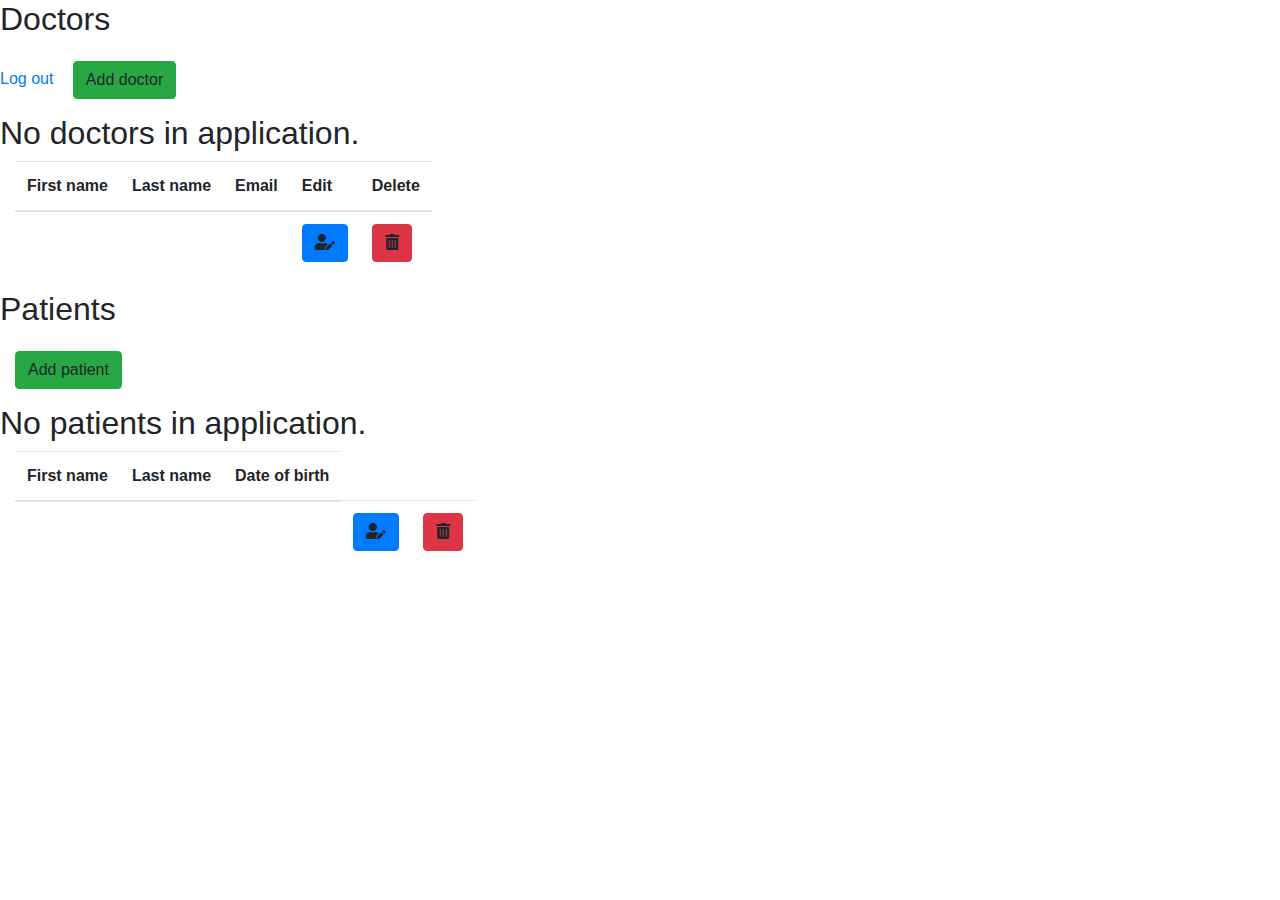
<file: src/main/resources/templates/index.html>
<!DOCTYPE html>
<html xmlns:th="http://www.thymeleaf.org"
      xmlns:sec="http://www.thymeleaf.org/thymeleaf-extras-springsecurity3">
<head>
    <meta charset="UTF-8">
    <title>Home page</title>
    <link rel="stylesheet" type="text/css" th:href="@{/css/myStyles.css}"/>
    <link rel="stylesheet" href="https://stackpath.bootstrapcdn.com/bootstrap/4.1.3/css/bootstrap.min.css">
    <link rel="stylesheet" href="https://use.fontawesome.com/releases/v5.4.1/css/all.css">
</head>
<body>
<h2>Doctors</h2>

<a class="myButton" href="/logout">Log out</a>

<a sec:authorize="hasRole('ROLE_ADMIN')" class="btn btn-success" style="margin: 15px" th:href="@{/signup}">Add
    doctor</a>

<div th:if="${doctors.size() == 0}">
    <h2>No doctors in application.</h2>
</div>
<table class="table table-hover table-responsive" style="margin-left: 15px" th:if="${doctors.size() > 0}">
    <thead class="my-table-header">
    <th>First name</th>
    <th>Last name</th>
    <th>Email</th>
    <th sec:authorize="hasAnyRole('ROLE_ADMIN','ROLE_SUPPORT')">Edit</th>
    <th sec:authorize="hasRole('ROLE_ADMIN')">Delete</th>
    </thead>
    <tbody>
    <tr th:each="doctor : ${doctors}">
        <td th:text="${doctor.firstName}"></td>
        <td th:text="${doctor.lastName}"></td>
        <td th:text="${doctor.email}"></td>
        <td sec:authorize="hasAnyRole('ROLE_ADMIN','ROLE_SUPPORT')">
            <a class="btn btn-primary" th:href="@{/doctor/edit/{id}(id = ${doctor.id})}">
                <i class="fas fa-user-edit"></i>
            </a>
        </td>
        <td sec:authorize="hasRole('ROLE_ADMIN')">
            <a class="btn btn-danger" th:href="@{/doctor/delete/{id}(id = ${doctor.id})}">
                <i class="fas fa-trash-alt"></i>
            </a>
        </td>
    </tr>
    </tbody>
</table>

<h2>Patients</h2>

<a sec:authorize="hasAnyRole('ROLE_ADMIN','ROLE_SUPPORT')" class="btn btn-success" style="margin: 15px"
   th:href="@{/signup/patient}">Add
    patient</a>

<div th:if="${patients.size() == 0}">
    <h2>No patients in application.</h2>
</div>

<table class="table table-hover table-responsive" style="margin-left: 15px" th:if="${patients.size() > 0}">
    <thead class="my-table-header">
    <th>First name</th>
    <th>Last name</th>
    <th>Date of birth</th>
    </thead>
    <tbody>
    <tr th:each="patient : ${patients}">
        <td th:text="${patient.firstName}"></td>
        <td th:text="${patient.lastName}"></td>
        <td th:text="${#temporals.format(patient.dateOfBirth, 'dd-MMM-yyyy')}"></td>
        <td td sec:authorize="hasAnyRole('ROLE_ADMIN','ROLE_SUPPORT')">
            <a class="btn btn-primary" th:href="@{/patient/edit/{id}(id = ${patient.id})}">
                <i class="fas fa-user-edit"></i>
            </a>
        </td>
        <td td sec:authorize="hasRole('ROLE_ADMIN')">
            <a class="btn btn-danger" th:href="@{/patient/delete/{id}(id = ${patient.id})}">
                <i class="fas fa-trash-alt"></i>
            </a>
        </td>
    </tr>
    </tbody>
</table>

</body>
</html>
</file>
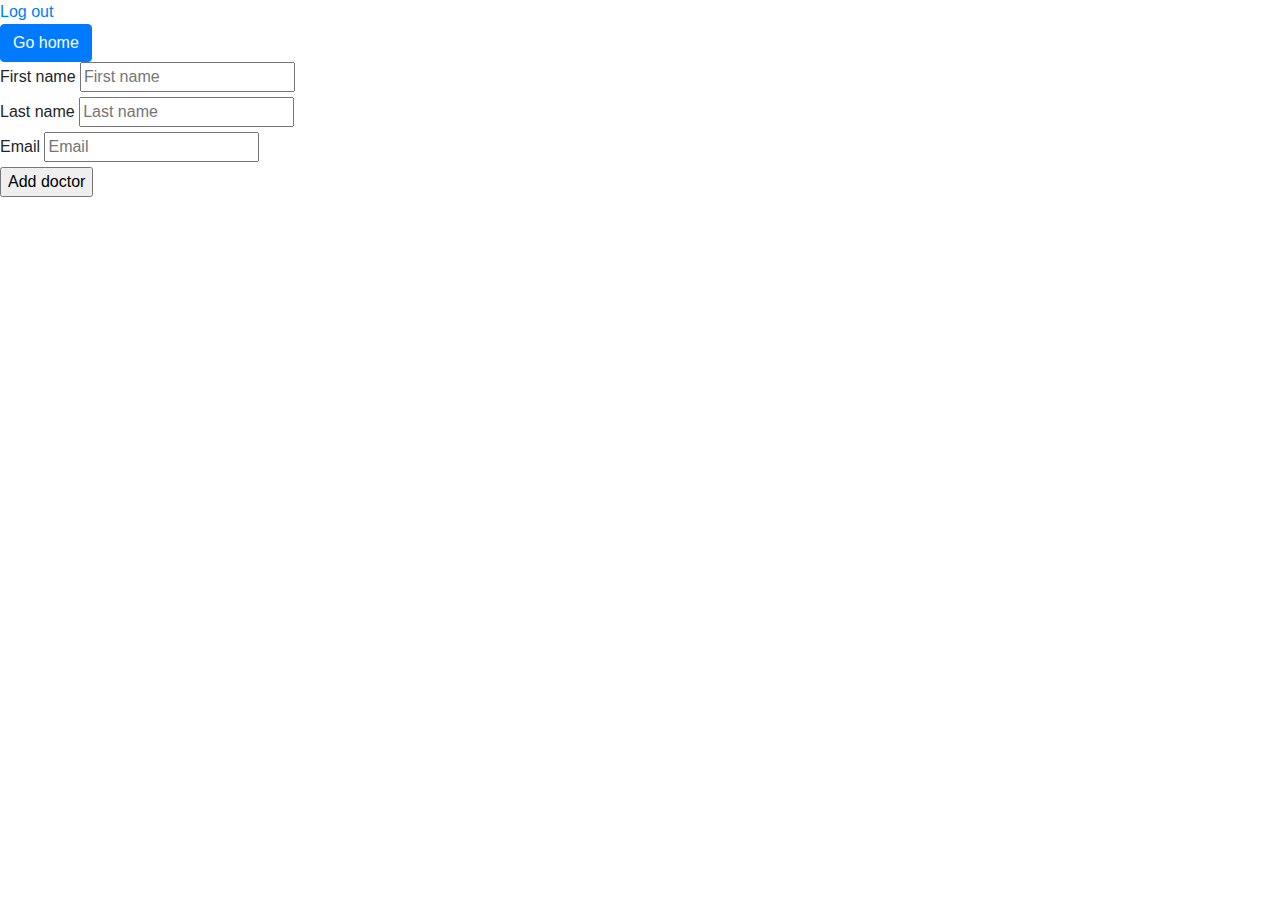
<file: src/main/resources/templates/add-doctor.html>
<!DOCTYPE html>
<html xmlns:th="http://www.thymeleaf.org">
<head>
    <meta charset="UTF-8">
    <title>Add doctor</title>
    <link rel="stylesheet" type="text/css" th:href="@{/css/MyStyles.css}"/>
    <link rel="stylesheet" href="https://stackpath.bootstrapcdn.com/bootstrap/4.1.3/css/bootstrap.min.css">
    <link rel="stylesheet" href="https://use.fontawesome.com/releases/v5.4.1/css/all.css">
</head>
<body>

<a href="/logout">Log out</a>

<div>
    <a class="btn btn-primary" href="/">Go home</a>
</div>

<form th:action="@{/doctor/add}" th:object="${doctor}" method="post">
    <div>
        <div>
            <label for="firstName">First name</label>
            <input type="text" th:field="${doctor.firstName}" id="firstName" placeholder="First name">
            <span th:if="${#fields.hasErrors('firstName')}" th:errors="${doctor.firstName}"></span>
        </div>

        <div>
            <label for="lastName">Last name</label>
            <input type="text" th:field="${doctor.lastName}" id="lastName" placeholder="Last name">
            <span th:if="${#fields.hasErrors('lastName')}" th:errors="${doctor.lastName}"></span>
        </div>

        <div>
            <label for="email">Email</label>
            <input type="email" th:field="${doctor.email}" id="email" placeholder="Email">
            <span th:if="${#fields.hasErrors('email')}" th:errors="${doctor.email}"></span>
        </div>
    </div>

    <div>
        <input type="submit" value="Add doctor">
    </div>

</form>

</body>
</html>
</file>
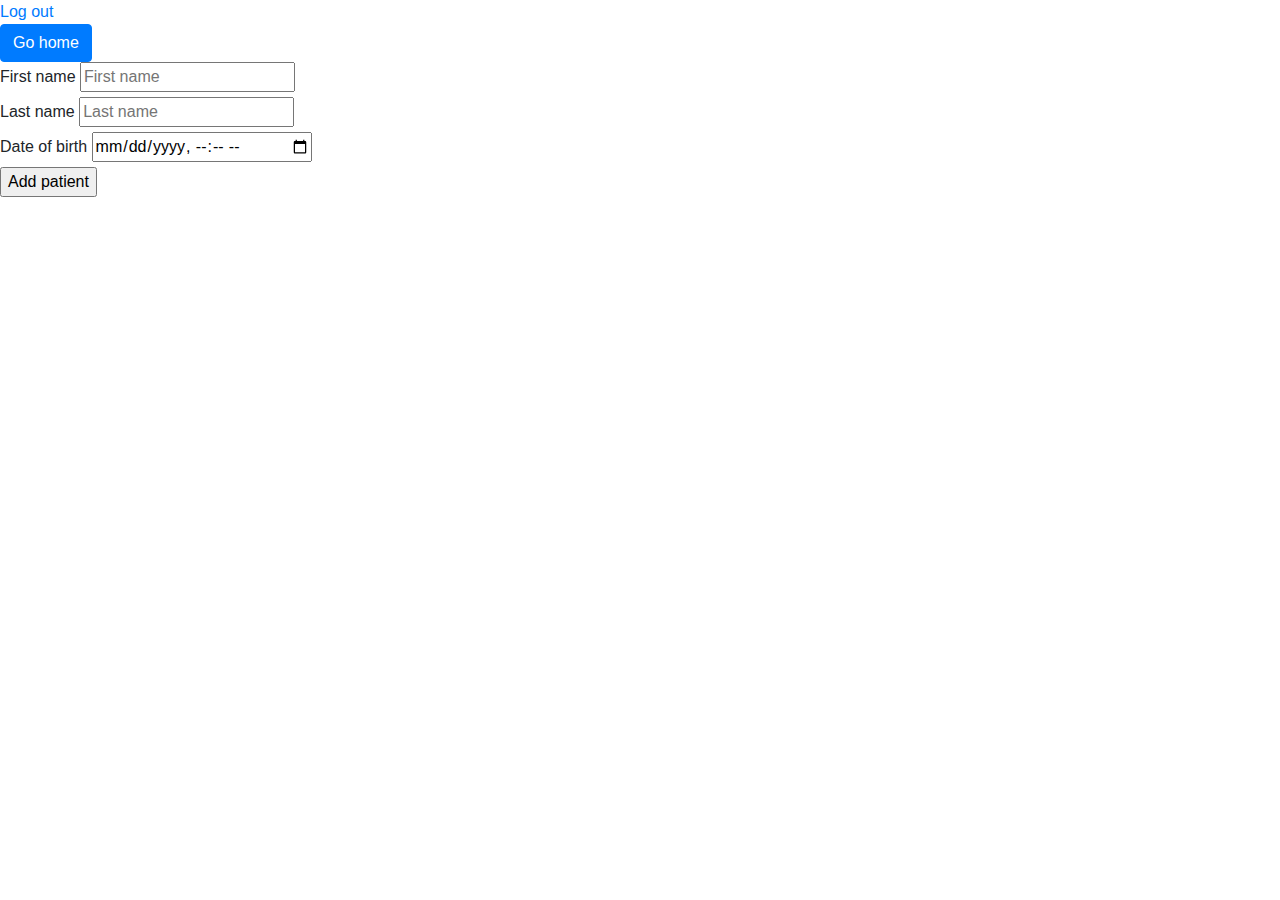
<file: src/main/resources/templates/add-patient.html>
<!DOCTYPE html>
<html xmlns:th="http://www.thymeleaf.org">
<head>
    <meta charset="UTF-8">
    <title>Add patient</title>
    <link rel="stylesheet" type="text/css" th:href="@{/css/MyStyles.css}"/>
    <link rel="stylesheet" href="https://stackpath.bootstrapcdn.com/bootstrap/4.1.3/css/bootstrap.min.css">
    <link rel="stylesheet" href="https://use.fontawesome.com/releases/v5.4.1/css/all.css">
</head>
<body>

<a href="/logout">Log out</a>

<div>
    <a class="btn btn-primary" href="/">Go home</a>
</div>

<form th:action="@{/patient/add}" th:object="${patient}" method="post">
    <div>
        <div>
            <label for="firstName">First name</label>
            <input type="text" th:field="${patient.firstName}" id="firstName" placeholder="First name">
            <span th:if="${#fields.hasErrors('firstName')}" th:errors="${patient.firstName}"></span>
        </div>

        <div>
            <label for="lastName">Last name</label>
            <input type="text" th:field="${patient.lastName}" id="lastName" placeholder="Last name">
            <span th:if="${#fields.hasErrors('lastName')}" th:errors="${patient.lastName}"></span>
        </div>

        <div>
            <label for="dateOfBirth">Date of birth</label>
            <input type="datetime-local" th:field="${patient.dateOfBirth}" id="dateOfBirth" placeholder="Date of birth">
            <span th:if="${#fields.hasErrors('dateOfBirth')}" th:errors="${patient.dateOfBirth}"></span>
        </div>
    </div>

    <div>
        <input type="submit" value="Add patient">
    </div>

</form>

</body>
</html>
</file>
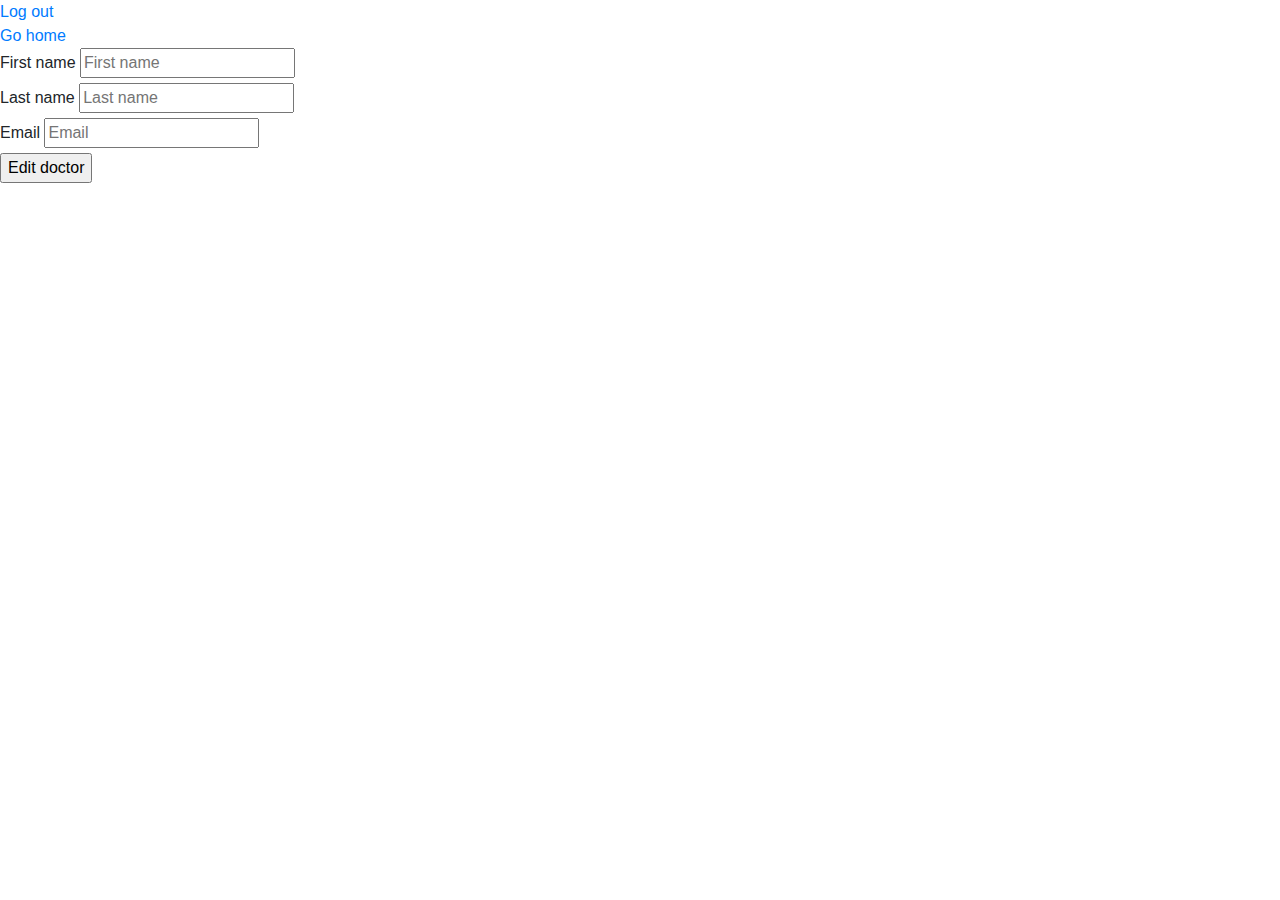
<file: src/main/resources/templates/edit-doctor.html>
<!DOCTYPE html>
<html xmlns:th="http://www.thymeleaf.org">
<head>
    <meta charset="UTF-8">
    <title>Edit doctor</title>
    <link rel="stylesheet" type="text/css" th:href="@{/css/MyStyles.css}"/>
    <link rel="stylesheet" href="https://stackpath.bootstrapcdn.com/bootstrap/4.1.3/css/bootstrap.min.css">
    <link rel="stylesheet" href="https://use.fontawesome.com/releases/v5.4.1/css/all.css">
</head>
<body>

<a href="/logout">Log out</a>

<div>
    <a href="/">Go home</a>
</div>

<form th:action="@{/doctor/update}" th:object="${doctor}" method="post">
    <input hidden th:field="${doctor.id}">
    <div>
        <div>
            <label for="firstName">First name</label>
            <input type="text" th:field="${doctor.firstName}" id="firstName" placeholder="First name">
            <span th:if="${#fields.hasErrors('firstName')}" th:errors="${doctor.firstName}"></span>
        </div>

        <div>
            <label for="lastName">Last name</label>
            <input type="text" th:field="${doctor.lastName}" id="lastName" placeholder="Last name">
            <span th:if="${#fields.hasErrors('lastName')}" th:errors="${doctor.lastName}"></span>
        </div>

        <div>
            <label for="email">Email</label>
            <input type="email" th:field="${doctor.email}" id="email" placeholder="Email">
            <span th:if="${#fields.hasErrors('email')}" th:errors="${doctor.email}"></span>
        </div>
    </div>

    <div>
        <input type="submit" value="Edit doctor">
    </div>

</form>

</body>
</html>
</file>
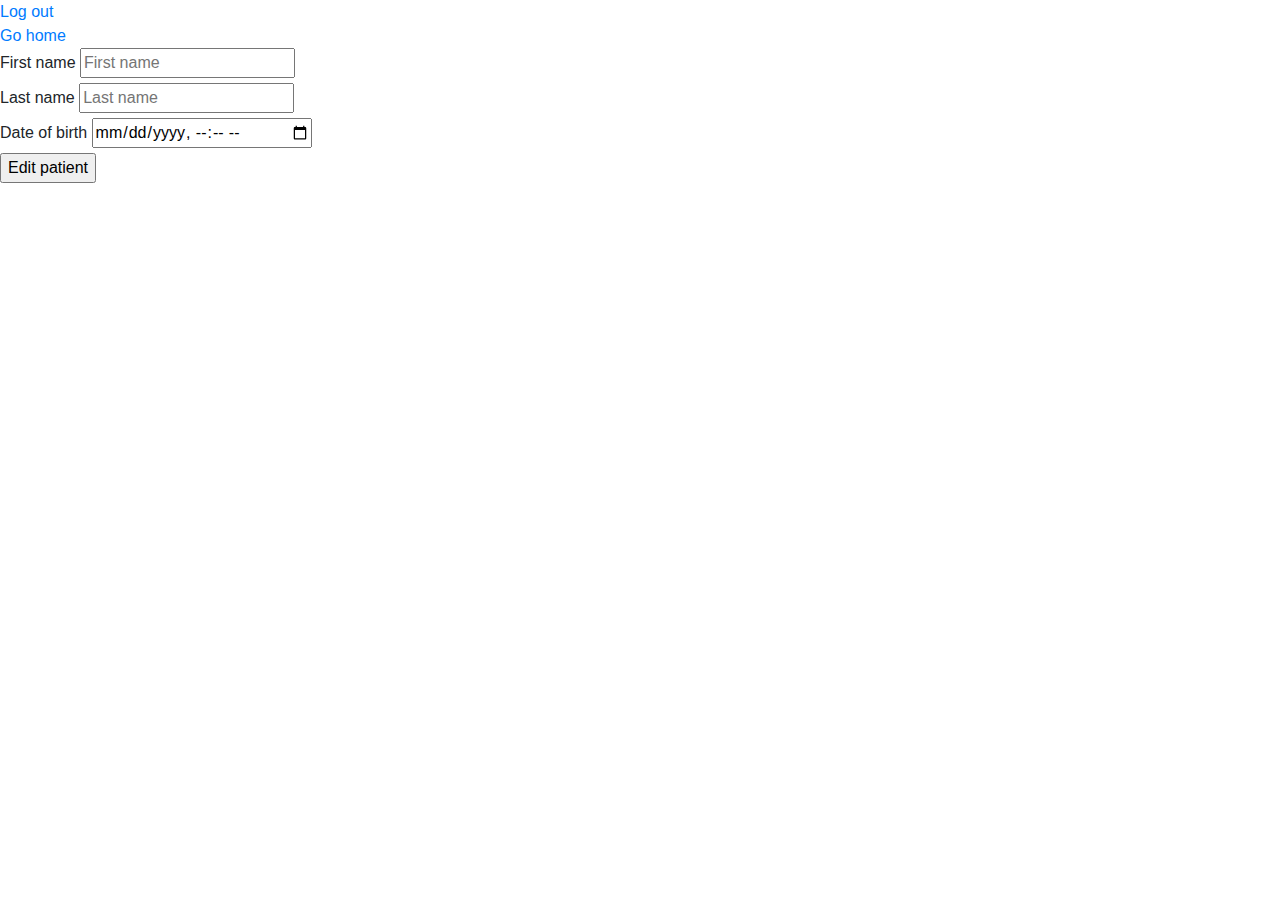
<file: src/main/resources/templates/edit-patient.html>
<!DOCTYPE html>
<html xmlns:th="http://www.thymeleaf.org">
<head>
    <meta charset="UTF-8">
    <title>Edit patient</title>
    <link rel="stylesheet" type="text/css" th:href="@{/css/MyStyles.css}"/>
    <link rel="stylesheet" href="https://stackpath.bootstrapcdn.com/bootstrap/4.1.3/css/bootstrap.min.css">
    <link rel="stylesheet" href="https://use.fontawesome.com/releases/v5.4.1/css/all.css">
</head>
<body>

<a href="/logout">Log out</a>

<div>
    <a href="/">Go home</a>
</div>

<form th:action="@{/patient/update}" th:object="${patient}" method="post">
    <input hidden th:field="${patient.id}">
    <div>
        <div>
            <label for="firstName">First name</label>
            <input type="text" th:field="${patient.firstName}" id="firstName" placeholder="First name">
            <span th:if="${#fields.hasErrors('firstName')}" th:errors="${patient.firstName}"></span>
        </div>

        <div>
            <label for="lastName">Last name</label>
            <input type="text" th:field="${patient.lastName}" id="lastName" placeholder="Last name">
            <span th:if="${#fields.hasErrors('lastName')}" th:errors="${patient.lastName}"></span>
        </div>

        <div>
            <label for="dateOfBirth">Date of birth</label>
            <input type="datetime-local" th:field="${patient.dateOfBirth}" id="dateOfBirth" placeholder="Date of birth">
            <span th:if="${#fields.hasErrors('dateOfBirth')}" th:errors="${patient.dateOfBirth}"></span>
        </div>
    </div>

    <div>
        <input type="submit" value="Edit patient">
    </div>

</form>

</body>
</html>
</file>
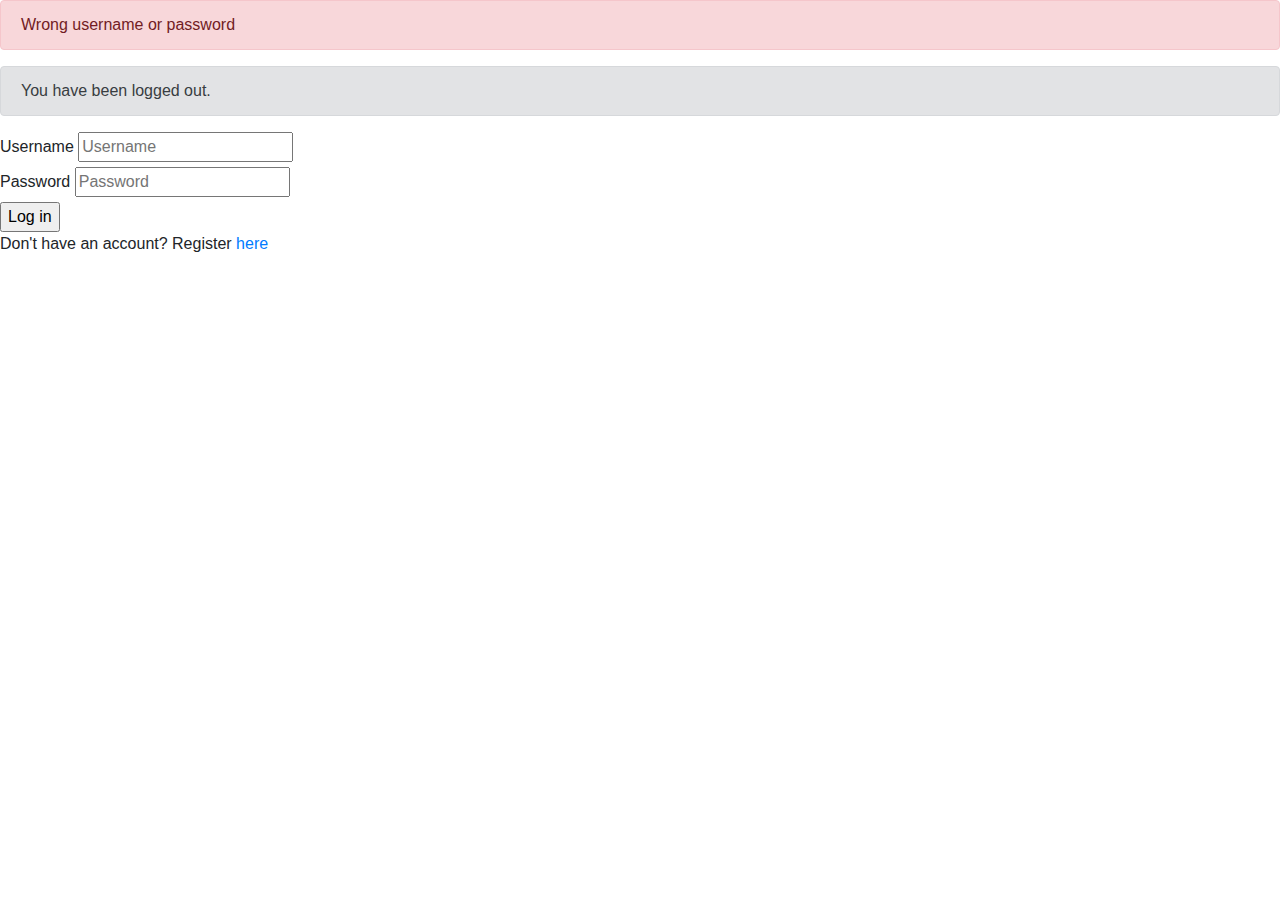
<file: src/main/resources/templates/login.html>
<!DOCTYPE html>
<html xmlns:th="http://www.thymeleaf.org">

<head>
    <meta charset="UTF-8">
    <title>Login</title>
    <link rel="stylesheet" type="text/css" th:href="@{/css/MyStyles.css}"/>
    <link rel="stylesheet" href="https://stackpath.bootstrapcdn.com/bootstrap/4.1.3/css/bootstrap.min.css">
    <link rel="stylesheet" href="https://use.fontawesome.com/releases/v5.4.1/css/all.css">
</head>
<body>

<div class="alert alert-danger" role="alert" th:if="${param.error}">Wrong username or password</div>

<div class="alert alert-secondary" role="alert" th:if="${param.logout}">You have been logged out.</div>

<form th:action="@{/login}" method="post">

    <div>
        <label for="username">Username</label>
        <input type="text" id="username" name="username" placeholder="Username">
    </div>

    <div>
        <label for="password">Password</label>
        <input type="password" id="password" name="password" placeholder="Password">
    </div>

    <div>
        <input type="submit" value="Log in">
    </div>
</form>

Don't have an account? Register <a href="/register">here</a>
</body>
</html>
</file>
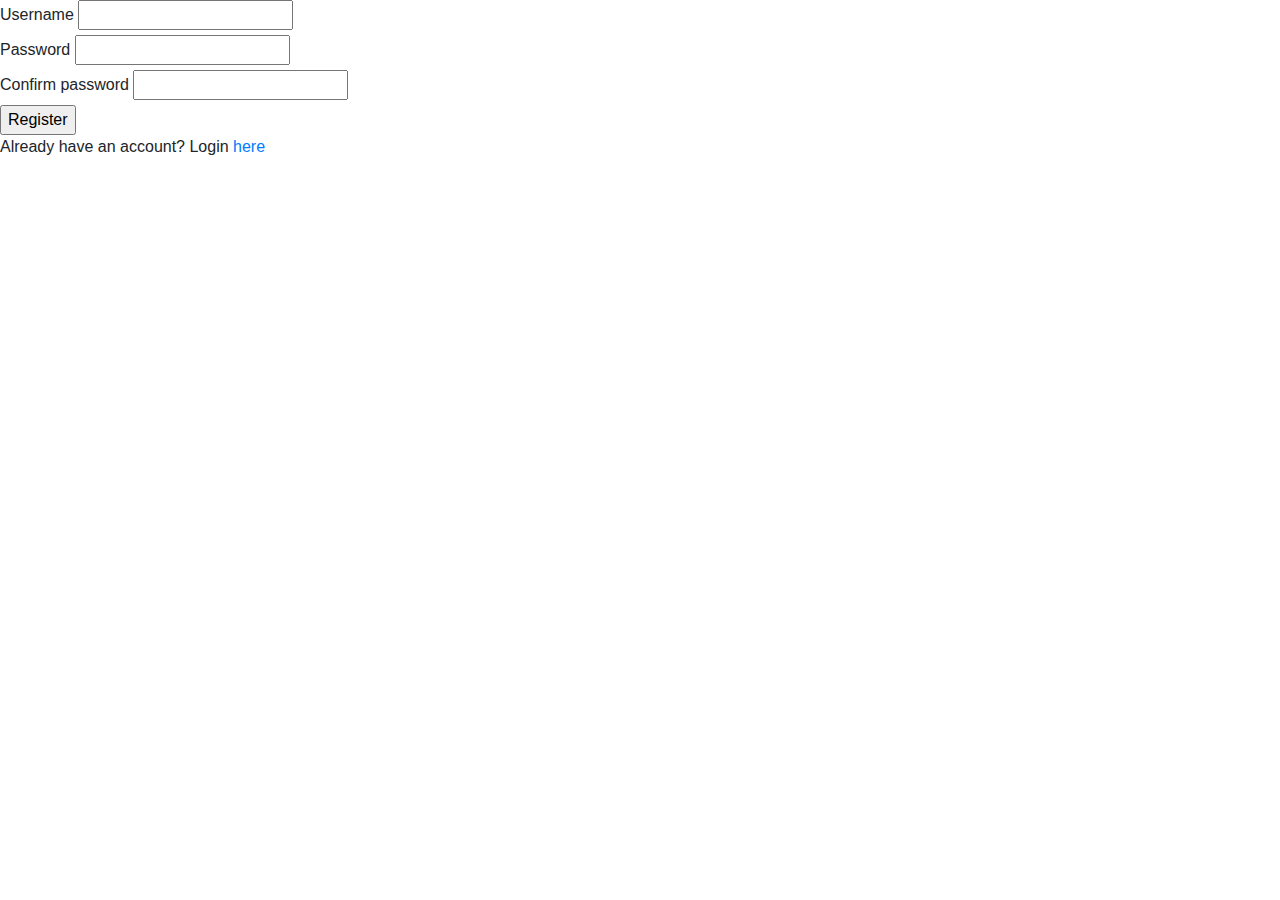
<file: src/main/resources/templates/register.html>
<!DOCTYPE html>
<html xmlns:th="http://www.thymeleaf.org">
<head>
    <meta charset="UTF-8">
    <title>Register</title>
    <link rel="stylesheet" type="text/css" th:href="@{/css/MyStyles.css}"/>
    <link rel="stylesheet" href="https://stackpath.bootstrapcdn.com/bootstrap/4.1.3/css/bootstrap.min.css">
    <link rel="stylesheet" href="https://use.fontawesome.com/releases/v5.4.1/css/all.css">
</head>
<body>
<form th:action="@{/user/register}" th:object="${userRegister}" method="post">

    <div>
        <label for="username">Username</label>
        <input type="text" th:field="${userRegister.username}" id="username">
        <span th:if="${#fields.hasErrors('username')}" th:errors="${userRegister.username}"></span>
    </div>

    <div>
        <label for="password">Password</label>
        <input type="password" th:field="${userRegister.password}" id="password">
        <span th:if="${#fields.hasErrors('password')}" th:errors="${userRegister.password}"></span>
    </div>

    <div>
        <label for="confirmPassword">Confirm password</label>
        <input type="password" th:field="${userRegister.confirmPassword}" id="confirmPassword">
        <span th:if="${#fields.hasErrors('confirmPassword')}" th:errors="${userRegister.confirmPassword}"></span>
    </div>
    <div>
        <input type="submit" value="Register">
    </div>

</form>
Already have an account? Login <a href="/login">here</a>
</body>
</html>
</file>
